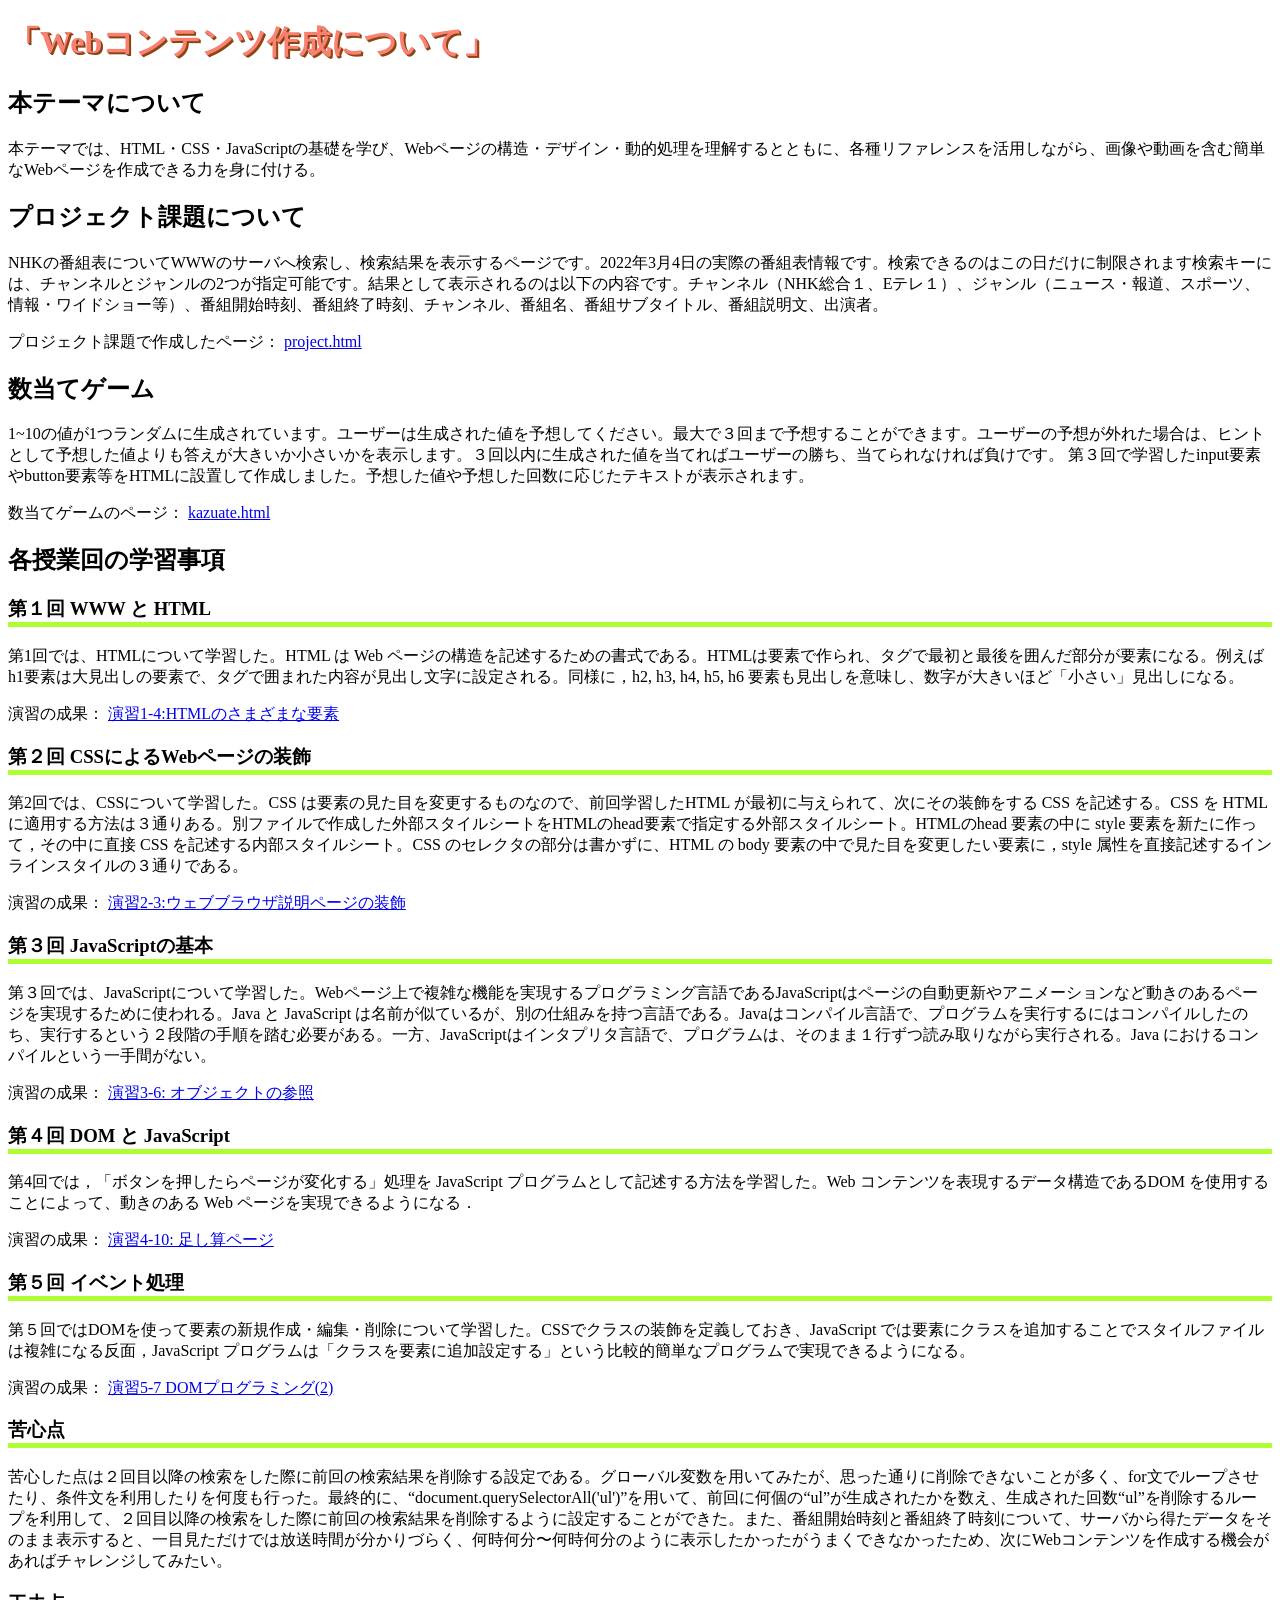
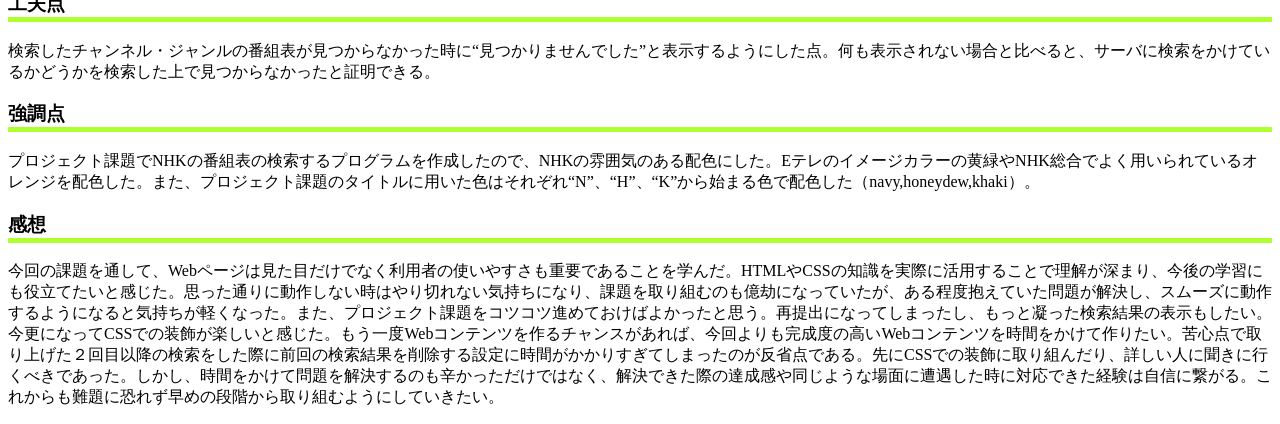
<file: index.html>
<!DOCTYPE html>
<html>
  <head>
    <meta charset="utf-8">
    <title>「Webコンテンツ作成について」</title>
    <link rel="stylesheet" href="style.css">
  </head>
  <body>
    <h1>「Webコンテンツ作成について」</h1>
    <h2>本テーマについて</h2>
    <p>本テーマでは、HTML・CSS・JavaScriptの基礎を学び、Webページの構造・デザイン・動的処理を理解するとともに、各種リファレンスを活用しながら、画像や動画を含む簡単なWebページを作成できる力を身に付ける。
    </p>
    <h2>プロジェクト課題について</h2>
    <p>NHKの番組表についてWWWのサーバへ検索し、検索結果を表示するページです。2022年3月4日の実際の番組表情報です。検索できるのはこの日だけに制限されます検索キーには、チャンネルとジャンルの2つが指定可能です。結果として表示されるのは以下の内容です。チャンネル（NHK総合１、Eテレ１）、ジャンル（ニュース・報道、スポーツ、情報・ワイドショー等）、番組開始時刻、番組終了時刻、チャンネル、番組名、番組サブタイトル、番組説明文、出演者。</p>
    <p>プロジェクト課題で作成したページ：
      <a href="project.html"
        title="project.html"
        target="_blank">project.html</a>
    </p>
    <h2>数当てゲーム</h2>
    <p>1~10の値が1つランダムに生成されています。ユーザーは生成された値を予想してください。最大で３回まで予想することができます。ユーザーの予想が外れた場合は、ヒントとして予想した値よりも答えが大きいか小さいかを表示します。３回以内に生成された値を当てればユーザーの勝ち、当てられなければ負けです。
     第３回で学習したinput要素やbutton要素等をHTMLに設置して作成しました。予想した値や予想した回数に応じたテキストが表示されます。
    </p>
    <p>数当てゲームのページ：
      <a href="kazuate.html"
      title="kazuate.html"
      target="_blank">kazuate.html</a>
    </p>
    <h2>各授業回の学習事項</h2>
    <h3>第１回 WWW と HTML</h3>
    <p>第1回では、HTMLについて学習した。HTML は Web ページの構造を記述するための書式である。HTMLは要素で作られ、タグで最初と最後を囲んだ部分が要素になる。例えばh1要素は大見出しの要素で、タグで囲まれた内容が見出し文字に設定される。同様に，h2, h3, h4, h5, h6 要素も見出しを意味し、数字が大きいほど「小さい」見出しになる。</p>
    <p>演習の成果：
      <a href="./practice-html/elements.html"
        title="演習1-4:HTMLのさまざまな要素"
        target="_blank">演習1-4:HTMLのさまざまな要素</a></p>
    <h3>第２回 CSSによるWebページの装飾</h3>
    <p>第2回では、CSSについて学習した。CSS は要素の見た目を変更するものなので、前回学習したHTML が最初に与えられて、次にその装飾をする CSS を記述する。CSS を HTML に適用する方法は３通りある。別ファイルで作成した外部スタイルシートをHTMLのhead要素で指定する外部スタイルシート。HTMLのhead 要素の中に style 要素を新たに作って，その中に直接 CSS を記述する内部スタイルシート。CSS のセレクタの部分は書かずに、HTML の body 要素の中で見た目を変更したい要素に，style 属性を直接記述するインラインスタイルの３通りである。</p>
    <p>演習の成果：
      <a href="./practice-css/browser-intro.html"
       title="演習2-3:ウェブブラウザ説明ページの装飾"
       target="_blank">演習2-3:ウェブブラウザ説明ページの装飾</a></p>
    <h3>第３回 JavaScriptの基本</h3>
    <p>第３回では、JavaScriptについて学習した。Webページ上で複雑な機能を実現するプログラミング言語であるJavaScriptはページの自動更新やアニメーションなど動きのあるページを実現するために使われる。Java と JavaScript は名前が似ているが、別の仕組みを持つ言語である。Javaはコンパイル言語で、プログラムを実行するにはコンパイルしたのち、実行するという２段階の手順を踏む必要がある。一方、JavaScriptはインタプリタ言語で、プログラムは、そのまま１行ずつ読み取りながら実行される。Java におけるコンパイルという一手間がない。</p>
    <p>演習の成果：
      <a href="practice-js/obj-practice.html"
       title="演習3-6: オブジェクトの参照"
       target="_blank">演習3-6: オブジェクトの参照</a></p>
    <h3>第４回 DOM と JavaScript</h3>
    <p>第4回では，「ボタンを押したらページが変化する」処理を JavaScript プログラムとして記述する方法を学習した。Web コンテンツを表現するデータ構造であるDOM を使用することによって、動きのある Web ページを実現できるようになる．</p>
    <p>演習の成果：
      <a href="practice-eventdom/tashizan.html"
       title="演習4-10: 足し算ページ"
       target="_blank">演習4-10: 足し算ページ</a></p>
    <h3>第５回 イベント処理</h3>
    <p>第５回ではDOMを使って要素の新規作成・編集・削除について学習した。CSSでクラスの装飾を定義しておき、JavaScript では要素にクラスを追加することでスタイルファイルは複雑になる反面，JavaScript プログラムは「クラスを要素に追加設定する」という比較的簡単なプログラムで実現できるようになる。</p>
    <a>演習の成果：
      <a href="practice-dom2/dom2-exercise.html"
       title="演習5-7 DOMプログラミング(2)"
       target="_blank">演習5-7 DOMプログラミング(2)</a></p>
    <h3>苦心点</h3>
    <p>苦心した点は２回目以降の検索をした際に前回の検索結果を削除する設定である。グローバル変数を用いてみたが、思った通りに削除できないことが多く、for文でループさせたり、条件文を利用したりを何度も行った。最終的に、“document.querySelectorAll('ul')”を用いて、前回に何個の“ul”が生成されたかを数え、生成された回数“ul”を削除するループを利用して、２回目以降の検索をした際に前回の検索結果を削除するように設定することができた。また、番組開始時刻と番組終了時刻について、サーバから得たデータをそのまま表示すると、一目見ただけでは放送時間が分かりづらく、何時何分〜何時何分のように表示したかったがうまくできなかったため、次にWebコンテンツを作成する機会があればチャレンジしてみたい。</p>
    <h3>工夫点</h3>
    <p>検索したチャンネル・ジャンルの番組表が見つからなかった時に“見つかりませんでした”と表示するようにした点。何も表示されない場合と比べると、サーバに検索をかけているかどうかを検索した上で見つからなかったと証明できる。</p>
    <h3>強調点</h3>
    <p>プロジェクト課題でNHKの番組表の検索するプログラムを作成したので、NHKの雰囲気のある配色にした。Eテレのイメージカラーの黄緑やNHK総合でよく用いられているオレンジを配色した。また、プロジェクト課題のタイトルに用いた色はそれぞれ“N”、“H”、“K”から始まる色で配色した（navy,honeydew,khaki）。</p>
    <h3>感想</h3>
    <p>今回の課題を通して、Webページは見た目だけでなく利用者の使いやすさも重要であることを学んだ。HTMLやCSSの知識を実際に活用することで理解が深まり、今後の学習にも役立てたいと感じた。思った通りに動作しない時はやり切れない気持ちになり、課題を取り組むのも億劫になっていたが、ある程度抱えていた問題が解決し、スムーズに動作するようになると気持ちが軽くなった。また、プロジェクト課題をコツコツ進めておけばよかったと思う。再提出になってしまったし、もっと凝った検索結果の表示もしたい。今更になってCSSでの装飾が楽しいと感じた。もう一度Webコンテンツを作るチャンスがあれば、今回よりも完成度の高いWebコンテンツを時間をかけて作りたい。苦心点で取り上げた２回目以降の検索をした際に前回の検索結果を削除する設定に時間がかかりすぎてしまったのが反省点である。先にCSSでの装飾に取り組んだり、詳しい人に聞きに行くべきであった。しかし、時間をかけて問題を解決するのも辛かっただけではなく、解決できた際の達成感や同じような場面に遭遇した時に対応できた経験は自信に繋がる。これからも難題に恐れず早めの段階から取り組むようにしていきたい。</p>


  </body>
</html>
</file>
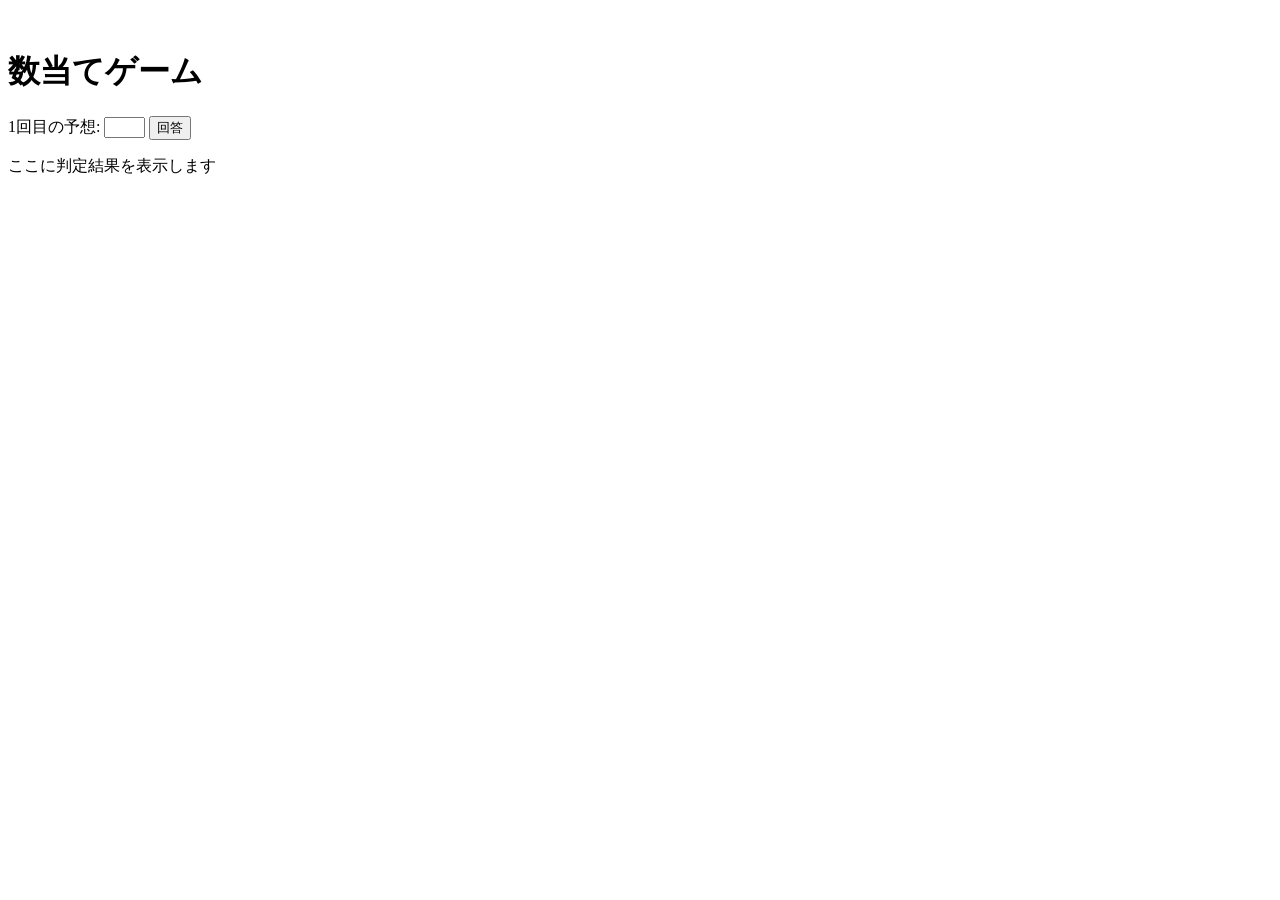
<file: kazuate.html>
<!-- 課題4-1: 数当てゲーム -->

<!DOCTYPE html>
<html>
  <head>
    <meta charset="utf-8">
    <title>数当てゲーム</title>
    <script src="kazuate.js" defer></script>
  </head>

　　<body>
    <h1>数当てゲーム</h1>
    <p>
        <span id="kaisu">1</span>回目の予想: 
        <!-- ここにテキストボックスとボタンを設置 -->
         <input type="text" name="box" id="box" size="3">
         <button id="answer">回答</button>
    </p>
    <p id="result">ここに判定結果を表示します</p>
</html>
</file>
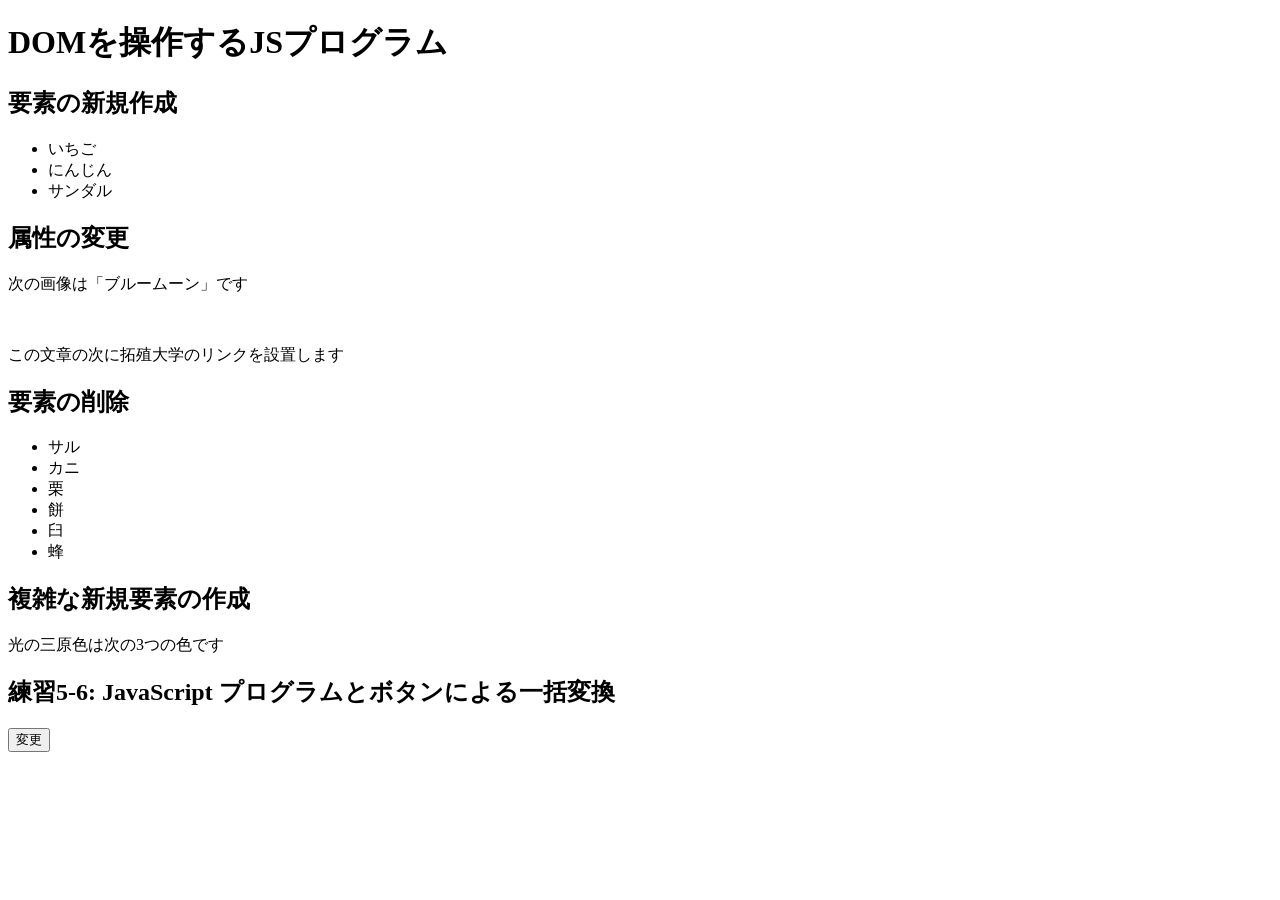
<file: practice-dom2/dom2-intro.html>
<!DOCTYPE html>
<html>
  <head>
    <title>DOMを操作するJSプログラム</title>
	<script src = dom2-intro.js defer></script>
  </head>

  <body>
	  <h1>DOMを操作するJSプログラム</h1>

	  <h2>要素の新規作成</h2>
	  <ul id="kazoeuta">
		<li>いちご</li>
		<li>にんじん</li>
		<li>サンダル</li>
	  </ul>

	  <h2>属性の変更</h2>
	  <p>次の画像は「ブルームーン」です</p>
	  <img id="bluemoon">

	  <p id="takudai">この文章の次に拓殖大学のリンクを設置します</p>


	  <h2>要素の削除</h2>
	  <ul id="kassen">
		  <li>サル</li>
		  <li>カニ</li>
		  <li>栗</li>
		  <li id="mochi">餅</li>
		  <li>臼</li>
		  <li>蜂</li>
	  </ul>

	  <h2 id="fukuzatu">複雑な新規要素の作成</h2>
	  <p id="primary">光の三原色は次の3つの色です</p>

	  <h2>練習5-6: JavaScript プログラムとボタンによる一括変換</h2>
	  <button id="henkou">変更</button>

  </body>
</html>
</file>
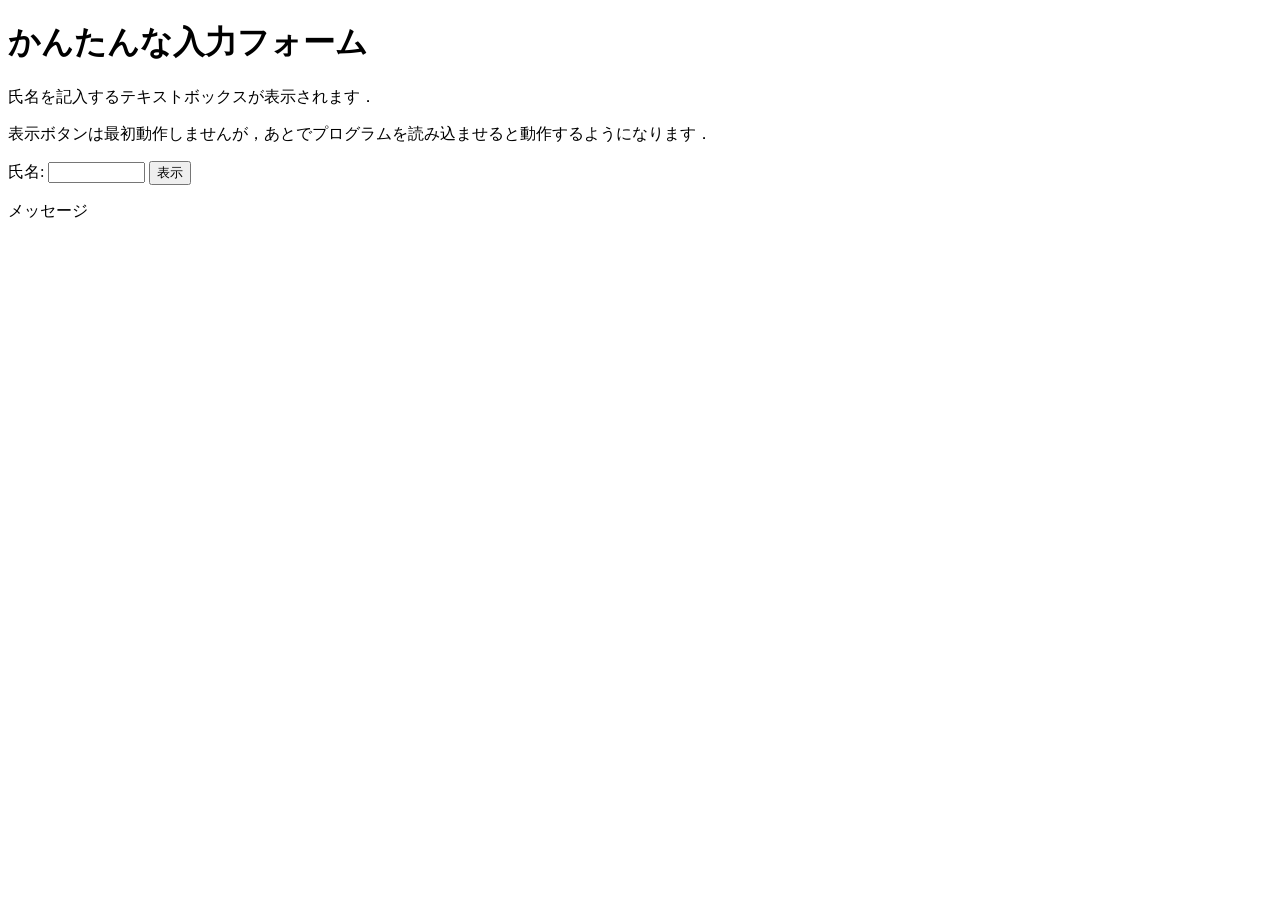
<file: practice-eventdom/input-demo.html>
<!DOCTYPE html>
<html>
  <head>
    <title>かんたんな入力フォーム</title>
    <script src="input-demo.js" defer></script>
  </head>

  <body>
    <h1>かんたんな入力フォーム</h1>
	<p>氏名を記入するテキストボックスが表示されます．</p>
	<p>表示ボタンは最初動作しませんが，あとでプログラムを読み込ませると動作するようになります．</p>
	<label for="shimei">氏名: </label>
	<input type="text" name="shimei" size="10" id="shimei">
	<button id="print">表示</button>
	<p id="message">メッセージ</p>
  </body>
</html>
</file>
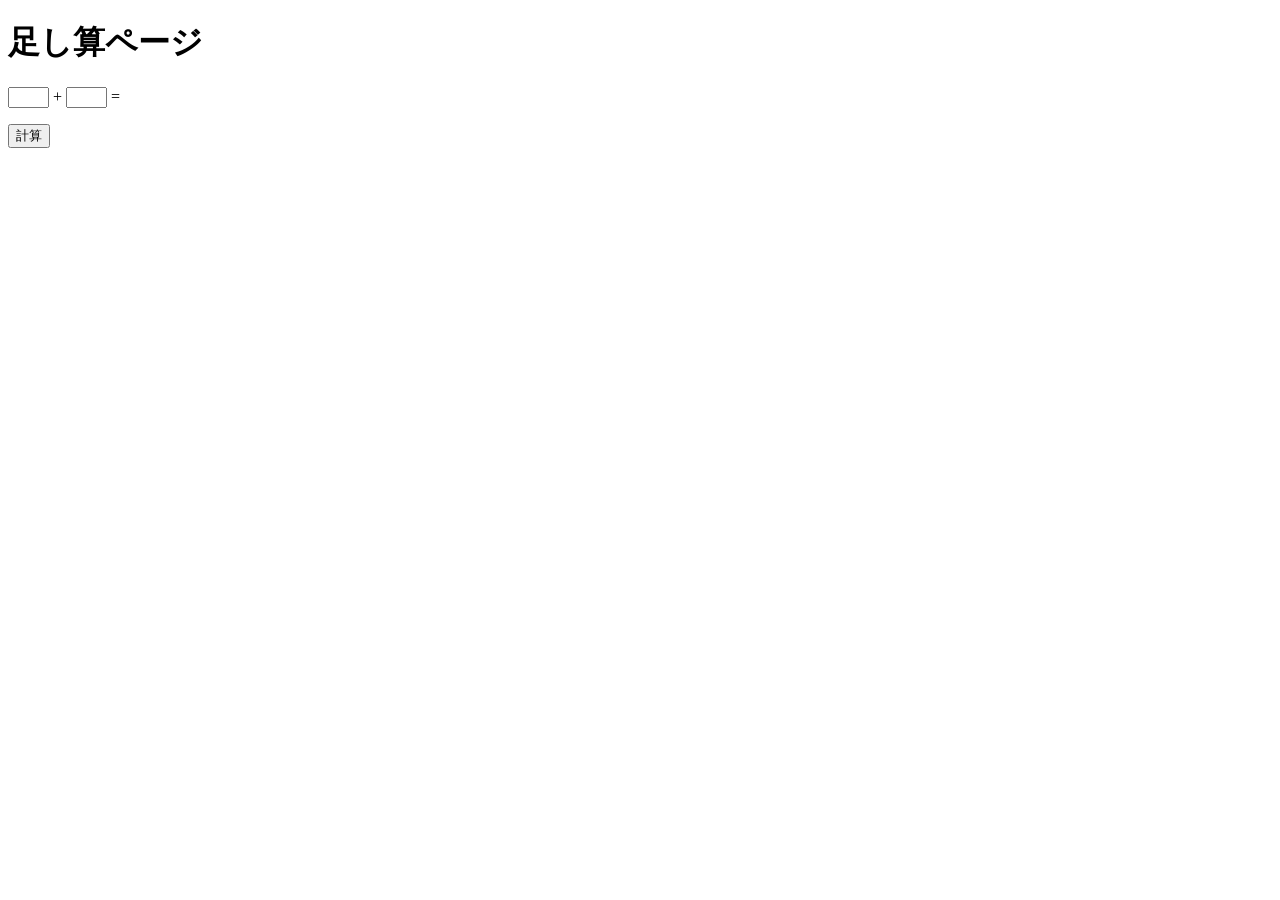
<file: practice-eventdom/tashizan.html>
<!DOCTYPE html>
<html>
  <head>
    <title>足し算ページ</title>
	<script src =tashizan.js defer></script>
  </head>

  <body>
    <h1>足し算ページ</h1>
	<p>
	<input type="text" name="left" id="left" size="3">
	+
	<input type="text" name="right" id="right" size="3">
	=
	<span id="answer"></span>
	</p>
	<button id="calc">計算</button>
  </body>
</html>
</file>
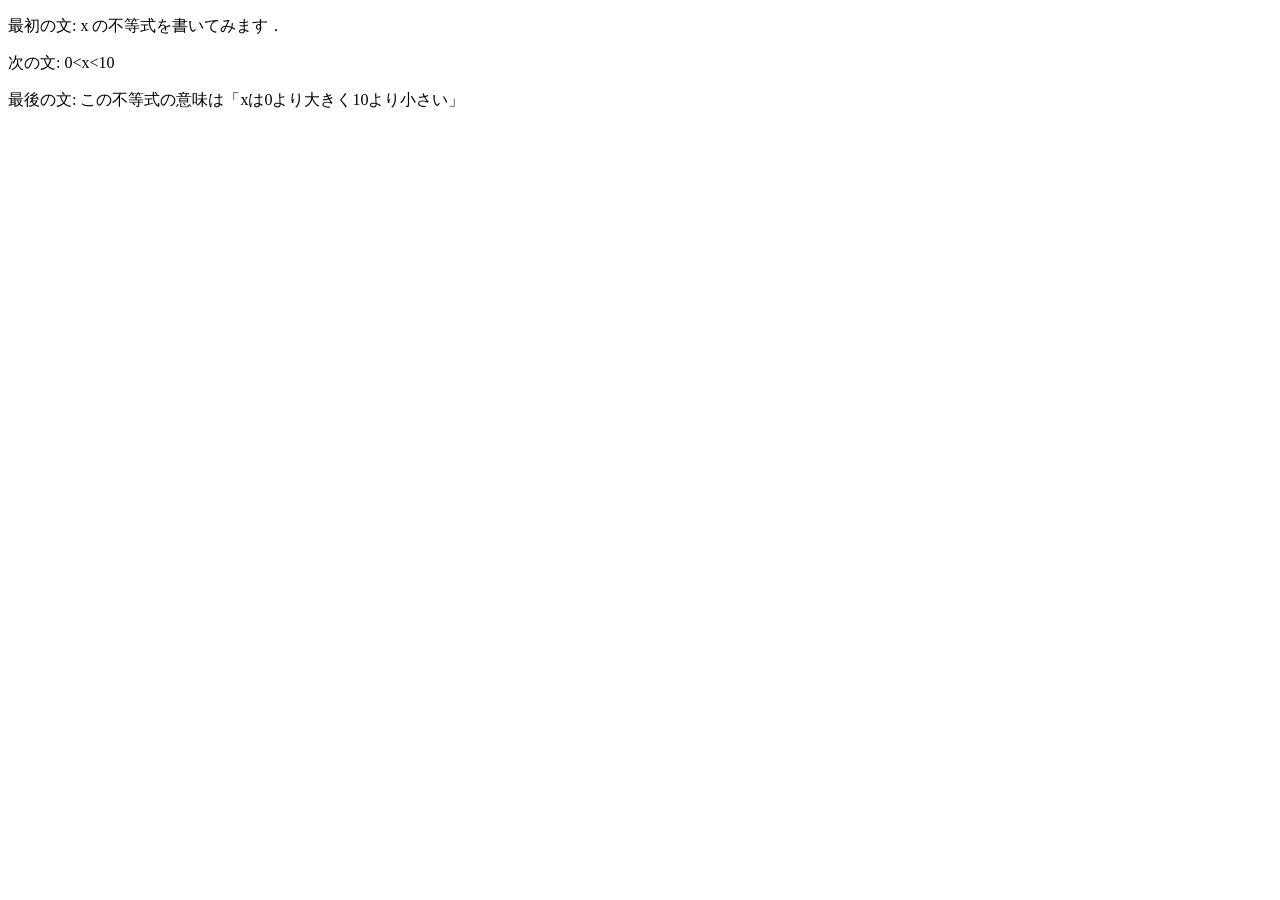
<file: practice-html/structure.html>
<!DOCTYPE html>
<html>
  <head>
    <meta charset="utf-8">
    <title>演習1-3</title>
  </head>
  <body>
      <p>最初の文: x の不等式を書いてみます．</p>
      <p>次の文: 0&lt;x&lt;10 </p>
      <p>最後の文: この不等式の意味は「xは0より大きく10より小さい」</p>
      <!--<p>これは不要な文章です．</p>-->
  </body>
    
</html>
</file>
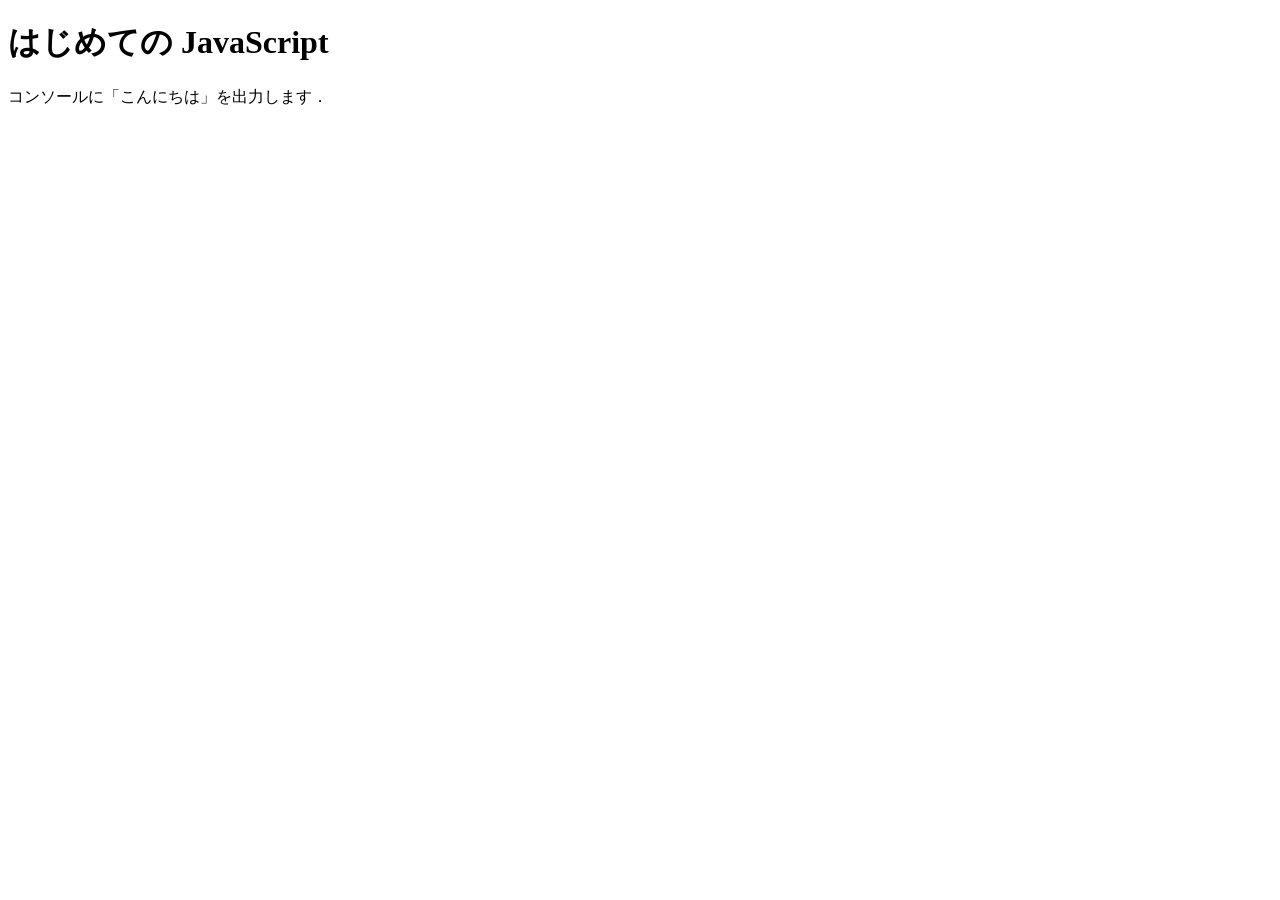
<file: practice-js/jsintro.html>
<!DOCTYPE html>
<html>
  <head>
    <meta charset="utf-8">
    <title>はじめての JavaScript</title>
    <script src="hello.js" defer></script>
  </head>

  <body>
    <h1>はじめての JavaScript</h1>

    <p>コンソールに「こんにちは」を出力します．</p>
  </body>
</html>
</file>
<file: style.css>
h3{
    border-bottom:5.5px solid greenyellow;
}

h1{
    text-shadow: 1px 1px saddlebrown,2px 2px saddlebrown;
    color: salmon;
}
</file>
